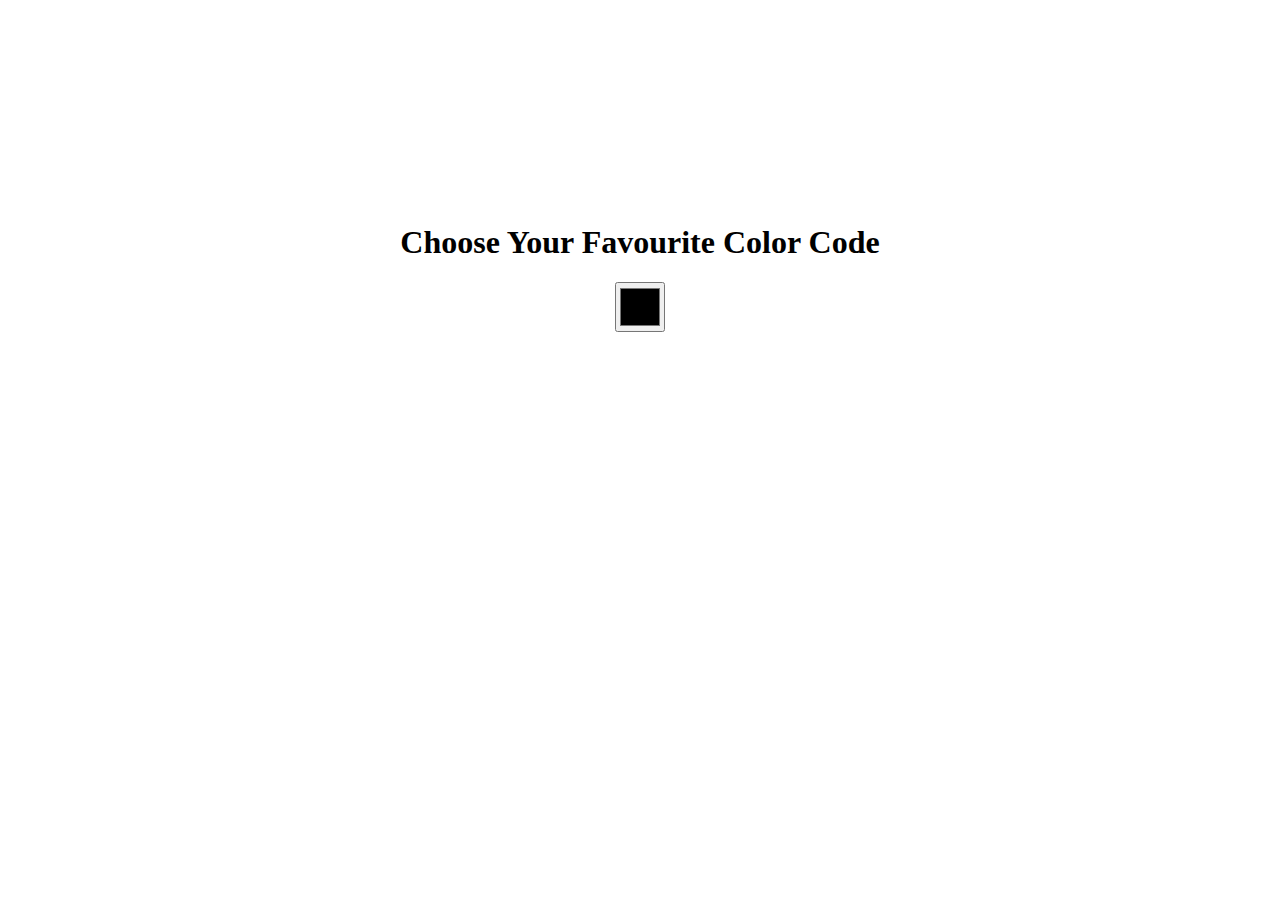
<file: bg changer/index.html>
<!DOCTYPE html>
<html lang="en">
<head>
    <meta charset="UTF-8">
    <meta name="viewport" content="width=device-width, initial-scale=1.0">
    <title>Document</title>
    <style>
        #inp{
            width: 50px;
            height: 50px;
        }
        .main{
            display: flex;
            justify-content: center;
            align-items: center;
            flex-direction: column;
            margin-top: 16%;
        }
    </style>
</head>
<body>
    <div class="main">

        <h1>Choose Your Favourite Color Code</h1>
        <input type="color" id="inp">
        
        <script src="script.js"></script>
    </div>
</body>
</html>
</file>
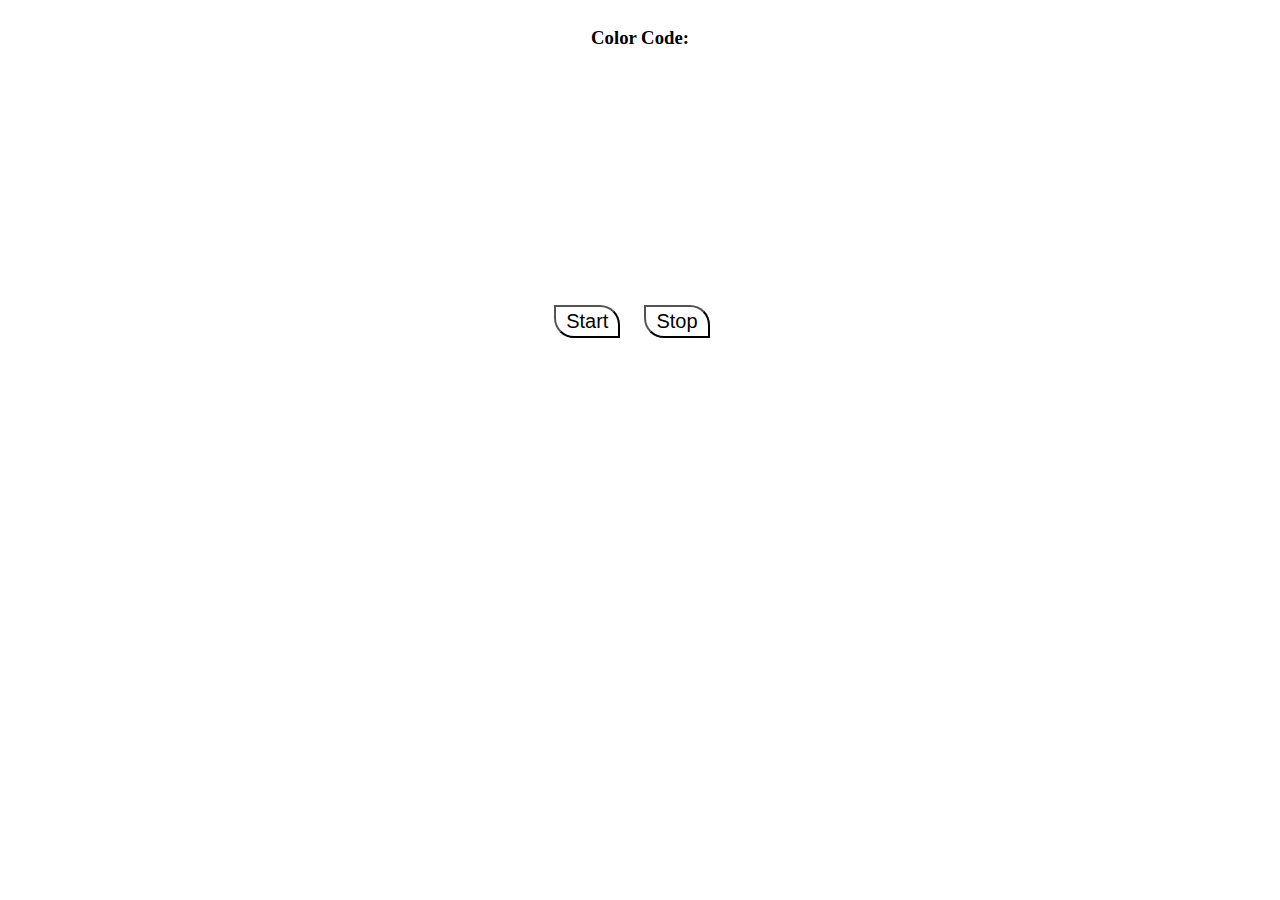
<file: theme picker/index.html>
<!DOCTYPE html>
<html lang="en">
<head>
    <meta charset="UTF-8">
    <meta name="viewport" content="width=device-width, initial-scale=1.0">
    <title>Theme picker</title>
    <link rel="stylesheet" href="style.css">
</head>
<body>
    <div class="container">
        <h3>Color Code: <span id="clrCode"></span></h3>
        <div class="bttn">

            <button class="btn" id="start">Start</button>
            <button class="btn" id="stop">Stop</button>
            
            
            <button id="next">&#x2192</button>
        </div>
    </div>



    <script src="script.js"></script>
</body>
</html>
</file>
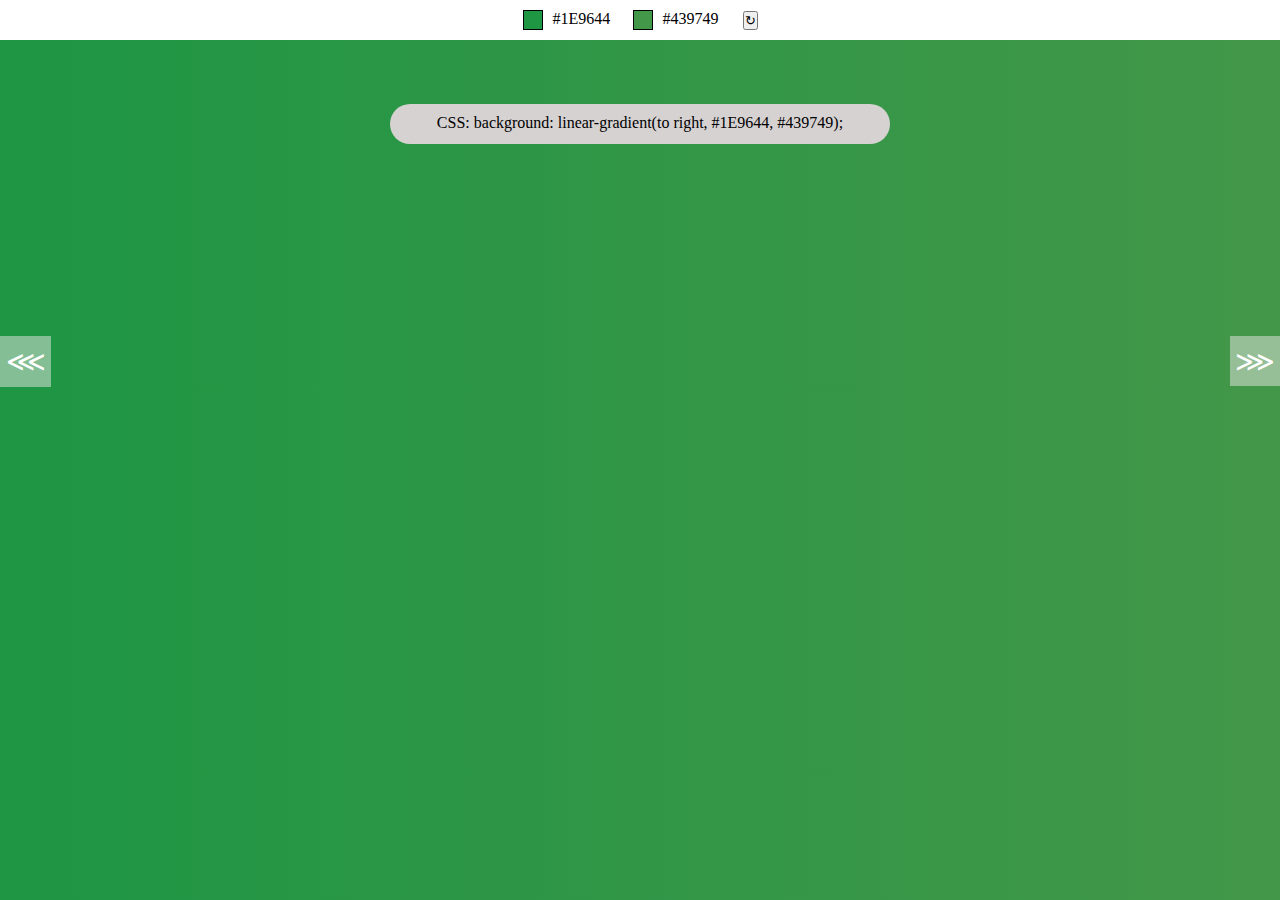
<file: uigradient/index.html>
<!DOCTYPE html>
<html lang="en">
<head>
    <meta charset="UTF-8">
    <meta name="viewport" content="width=device-width, initial-scale=1.0">
    <title>uiGradient</title>
    <link rel="stylesheet" href="style.css">
</head>
<body>
    <div class="container">
        <div class="upper">
            <div class="left">
                <div id="leftClr"  ></div>
                <div id="leftCode"  ></div>
                
            </div>
            
            <div class="right">
                <div id="rightClr"  ></div>
                <div id="rightCode"  ></div>
               
            </div>
            <div class="rotate">
                <button class="rotate">&#8635</button>
            </div>
        </div>

        <div class="output">

            <h4>CSS: background: linear-gradient();</h4>
        </div>
        <div class="main">

            <button id="left">&#8920</button>
            <button id="right">&#8921</button>
        
        </div>
    </div>
    
    
    
    
    <script src="script.js"></script>
</body>
</html>
</file>
<file: theme picker/style.css>
.container{
    display: flex;
    justify-content: center;
    align-items: center;
    flex-direction: column;
}
h3{
    top: 0;
}
.bttn{
    margin-top: 18%;
    margin-left: 34%;
    /* width: 100%;
    display: flex;
    justify-content: center;
    align-items: center;
    flex-direction: row; */
    
}
.btn{
    font-size: 20px;
    padding: 3px 10px;
    margin: 10px;
    border-top-right-radius: 20px;
    border-bottom-left-radius: 20px;
    cursor: pointer;
    background-color: transparent;
}
#next{
    margin-left: 400px;
    border: none;
    background-color: transparent;
    font-size: 30px;
    color: white;
    cursor: pointer;
    font-weight: bolder;
}
</file>
<file: uigradient/style.css>
body{
    display: flex;
    justify-content: center;
    align-items: center;
    background-color: grey;
}
*{
    padding: 0;
    margin: 0;
    box-sizing: border-box;
}

.main{
    width: 100%;
    margin-top: 10%;
    /* height: 100vh; */
    display: flex;
    flex-direction: row;
    justify-content:space-between;
    
}
.container{
    width: 100%;
    display: flex;
    justify-content: center;
    align-items: center;
    flex-direction: column;
}
.upper{
    display: flex;
    flex-direction: row;
    gap: 20px;
    background-color: white;
    width: 100%;
    padding: 10px 0px;
    top: 0;
    align-items: center;
    justify-content: center;
    
}
.left, .right{
    display: flex;
    flex-direction: row;
    gap: 10px;
}
#leftClr, #rightClr{
    width: 20px;
    height: 20px;
    border: 1px solid black;
    
    
}
#leftCode, #rightCode{
    /* border: 1px solid black; */
    width: 60px;
    height: 20px;
}
#left, #right{
    width: 50px;
    height: 50px;
    background-color: rgba(233, 229, 229, 0.5);
    border: none;
    font-size: 28px;
    color: white;
}
#left, #right:hover{
    width: 51px;
    height: 51px;
    
}
h4{
    color: black;
    align-items: center;
    text-align: center;
    font-weight: lighter;
    margin-top: 10px;
    
}

.output{
    margin: 5%;
    background-color: rgb(214, 210, 210);
    width: 500px;
    height: 40px;
    border-radius: 50px;

}
@media  screen and (max-width: 770px) {
    h4{
        font-size: 14px;
        /* margin-top: 30%; */
        color: black;
    }
    #left, #right:hover{
        width: 23px;
        height: 23px;
        
        
    }
    #left{
        margin-left: 10px;
    }
    #right{
        margin-right: 10px;
    }
    #left, #right{
        width: 22px;
        height: 22px;
        background-color: rgb(233, 229, 229);
        border: none;
        font-size: 18px;
        color: rgb(24, 22, 22);
        margin-top: 0%;
    }
    .output{
        margin: 15%;
        background-color: rgb(214, 210, 210);
        width: 400px;
        height: 33px;
        border-radius: 50px;
    
    }
}
</file>
